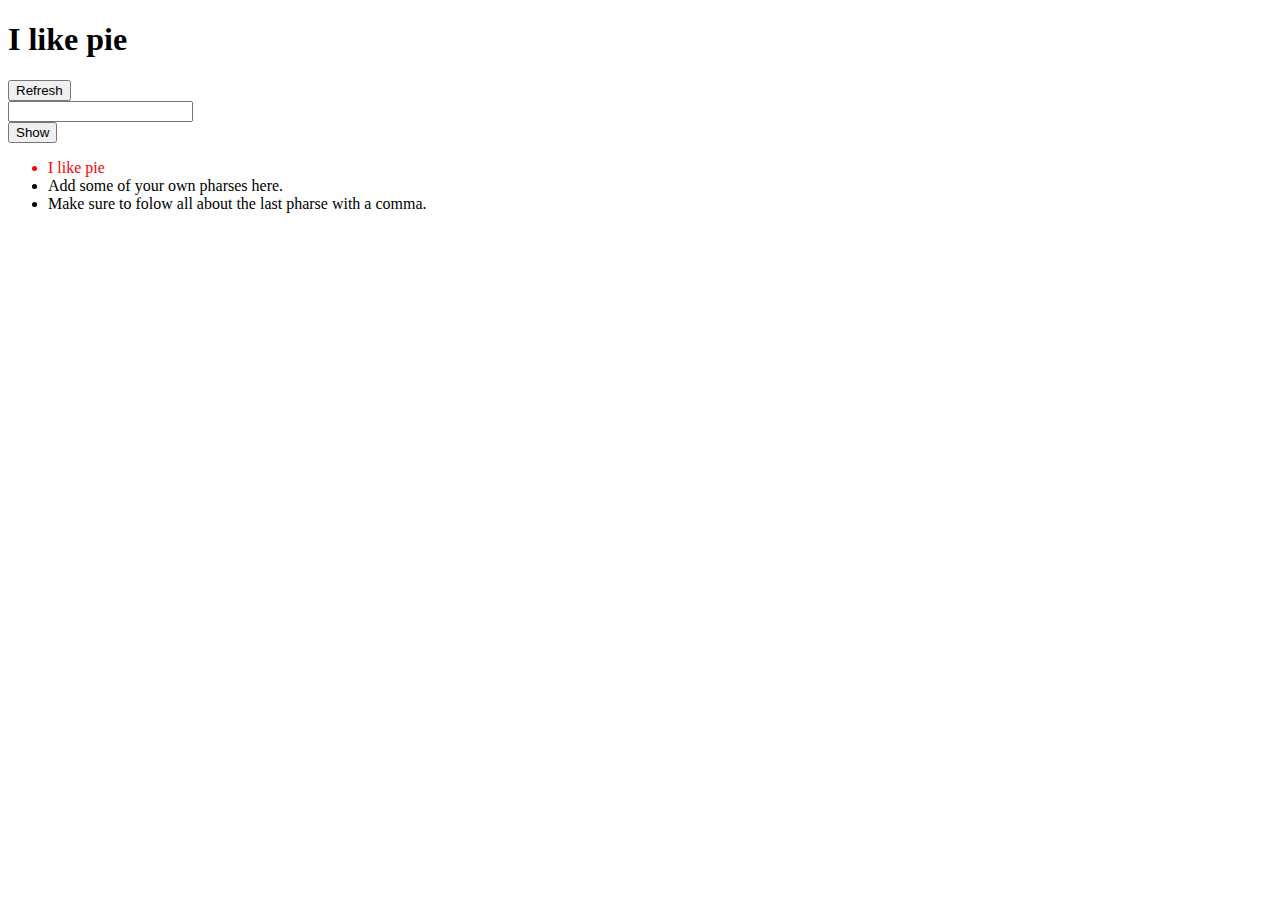
<file: Day1/jquery-exercise/index.html>
<!DOCTYPE html>
<html lang="en">
<head>
  <meta charset="UTF-8">
  <title>jQuery Exercise</title>
  <link rel="stylesheet" href="css/style.css">
  <script src="https://ajax.googleapis.com/ajax/libs/jquery/1.11.3/jquery.min.js"></script>
</head>
<body>
<div>
  <h1 id="pharse"></h1>
  <button id="button-pharse">Refresh</button>
</div>

<form action="#" id="form">
  <input type="text" id="form-text">
</form>

<div>
  <button id="ToogleList">Show</button>
  <ul id="ListPharses">
  </ul>
</div>

<script type="text/javascript" src="js/script.js"></script>
</body>
</html>
</file>
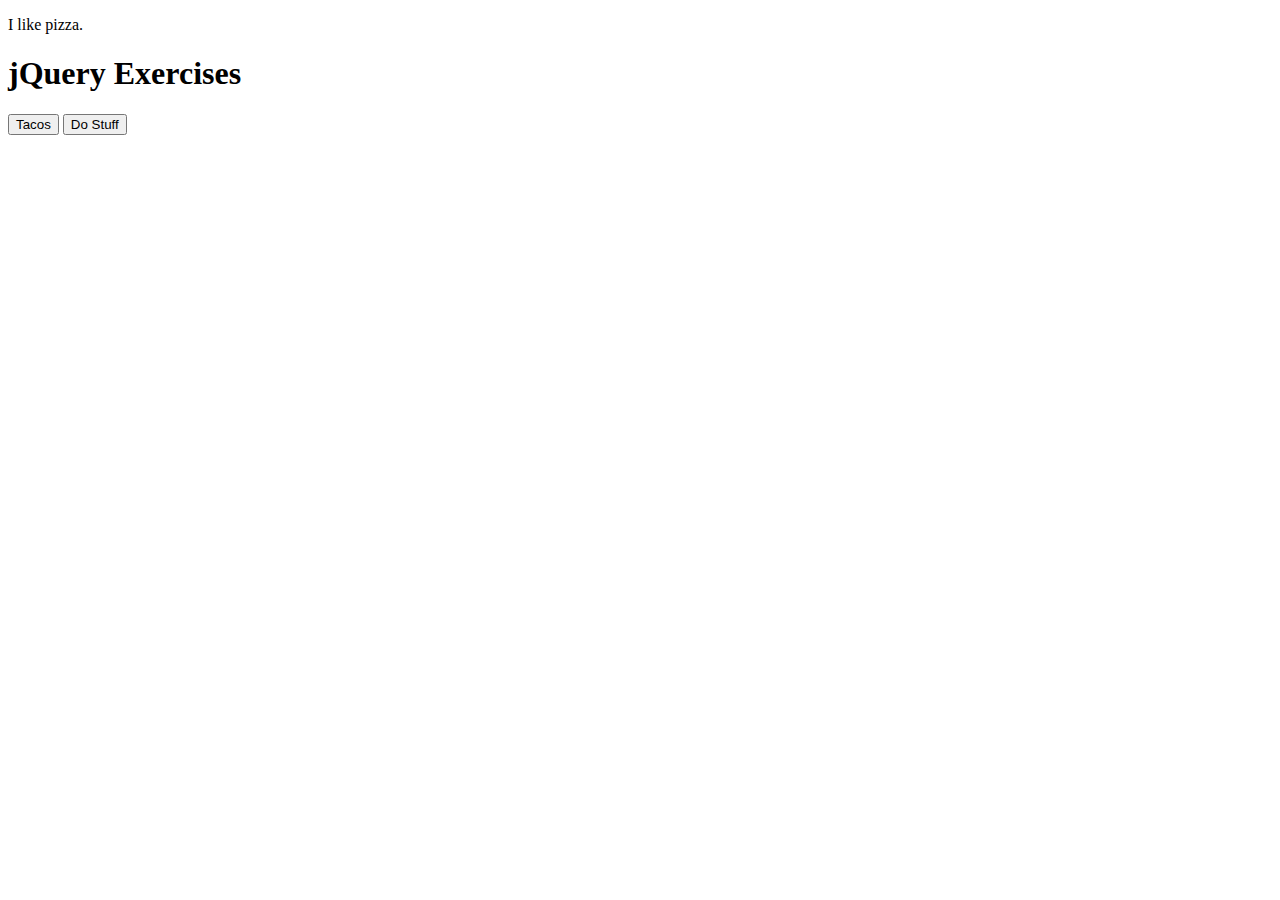
<file: Day1/jquery_exercise_slide/index.html>
<!DOCTYPE html>
<html lang="en">
<head>
  <meta charset="UTF-8">
  <title>jQuery Exercise</title>
  <script src="https://ajax.googleapis.com/ajax/libs/jquery/1.11.3/jquery.min.js"></script>
</head>
<body>
<p>I like pizza.</p>
<h1 id="title">jQuery Exercises</h1>
<button class="js-tacos">Tacos</button>
<button data-action="do stuff">Do Stuff</button>
<script type="text/javascript">
  $('p');
  $('#title');
  $('.js-tacos');
  $('[data-action="do stuff"]');
  $('[data-action~="stuff"]');
</script>
</body>
</html>
</file>
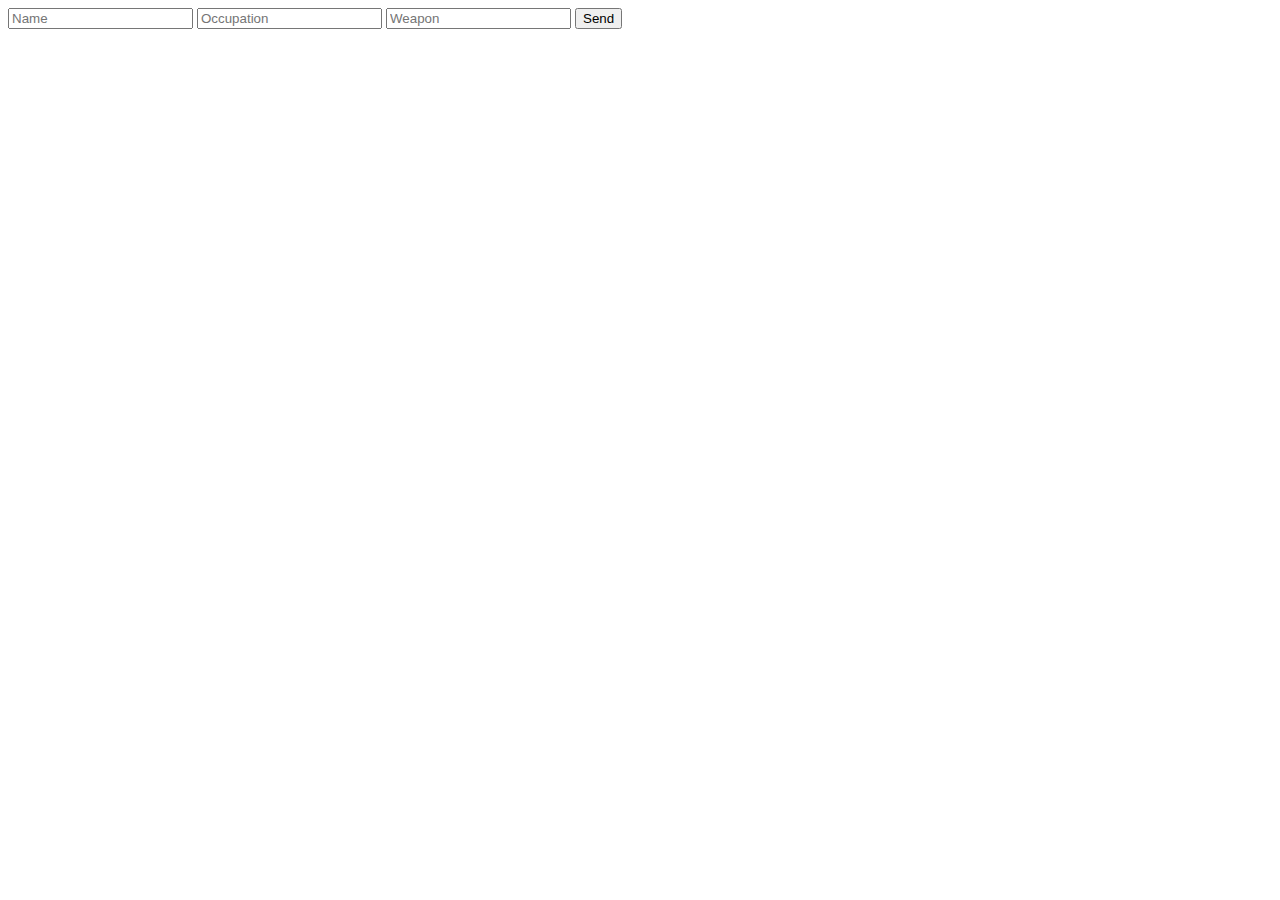
<file: Day2/ajax_slide_exercise/index.html>
<!DOCTYPE html>
<html lang="en">
<head>
  <meta charset="UTF-8">
  <title>Document</title>
  <script src="http://code.jquery.com/jquery-1.11.3.min.js"></script>
</head>
<body>
<form action="#" method="POST" id="createNew">
  <input type="text" placeholder="Name" id="name" name="name">
  <input type="text" placeholder="Occupation" id="occupation" name="occupation">
  <input type="text" placeholder="Weapon" id="weapon" name="weapon">
  <input type="submit" value="Send">
</form>
<div id="response"></div>
<script src="js/script.js"></script>
</body>
</html>
</file>
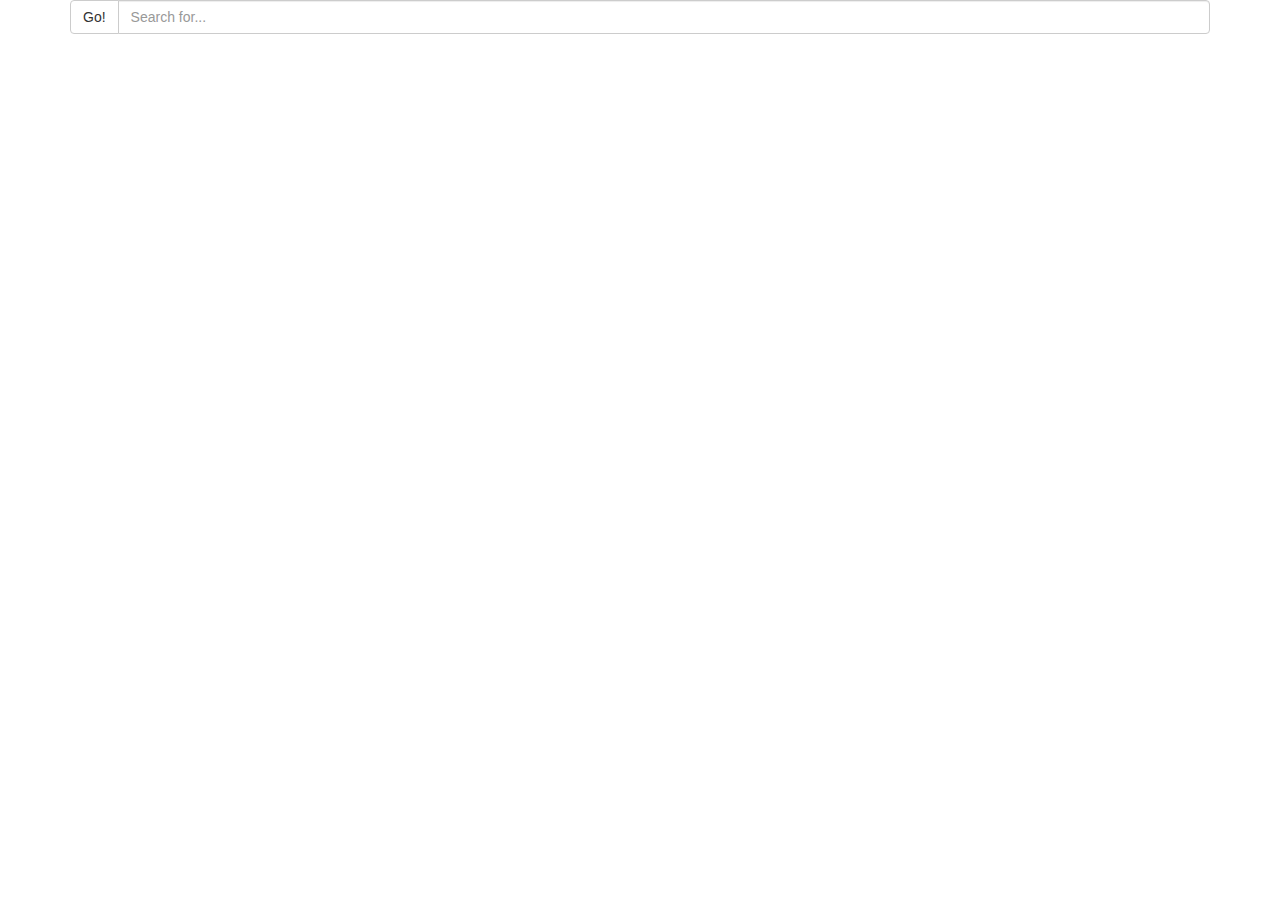
<file: Day2/spotify_exercise/index.html>
<!DOCTYPE html>
<html lang="en">
<head>
  <meta charset="UTF-8">
  <meta name="viewport" content="width=device-width, user-scalable=no, initial-scale=1.0, maximum-scale=1.0, minimum-scale=1.0">
  <title>Spotify Exercise</title>
  <link rel="stylesheet" href="css/bootstrap.min.css">
  <link rel="stylesheet" href="css/style.css">
  <script src="https://ajax.googleapis.com/ajax/libs/jquery/1.11.3/jquery.min.js"></script>
</head>
<body>
  <section class="container">
    <form id="artistForm">
      <div class="row">
        <div class="col-lg-12">
          <div class="input-group">
            <span class="input-group-btn">
              <button class="btn btn-default" type="submit">Go!</button>
            </span>
            <input type="text" class="form-control" placeholder="Search for..." id="artistTextField">
          </div>
        </div>
      </div>
    </form>
    <div class="Artists"></div>
  </section>

  <div class="modal fade">
    <div class="modal-dialog modal-lg">
      <div class="modal-content">
        <div class="modal-body">

        </div>
        <div class="modal-footer">
          <button type="button" class="btn btn-default" data-dismiss="modal">Close</button>
        </div>
      </div><!-- /.modal-content -->
    </div><!-- /.modal-dialog -->
  </div><!-- /.modal -->
  <script type="text/javascript" src="js/bootstrap.min.js"></script>
  <script type="text/javascript" src="js/default.js"></script>
</body>
</html>
</file>
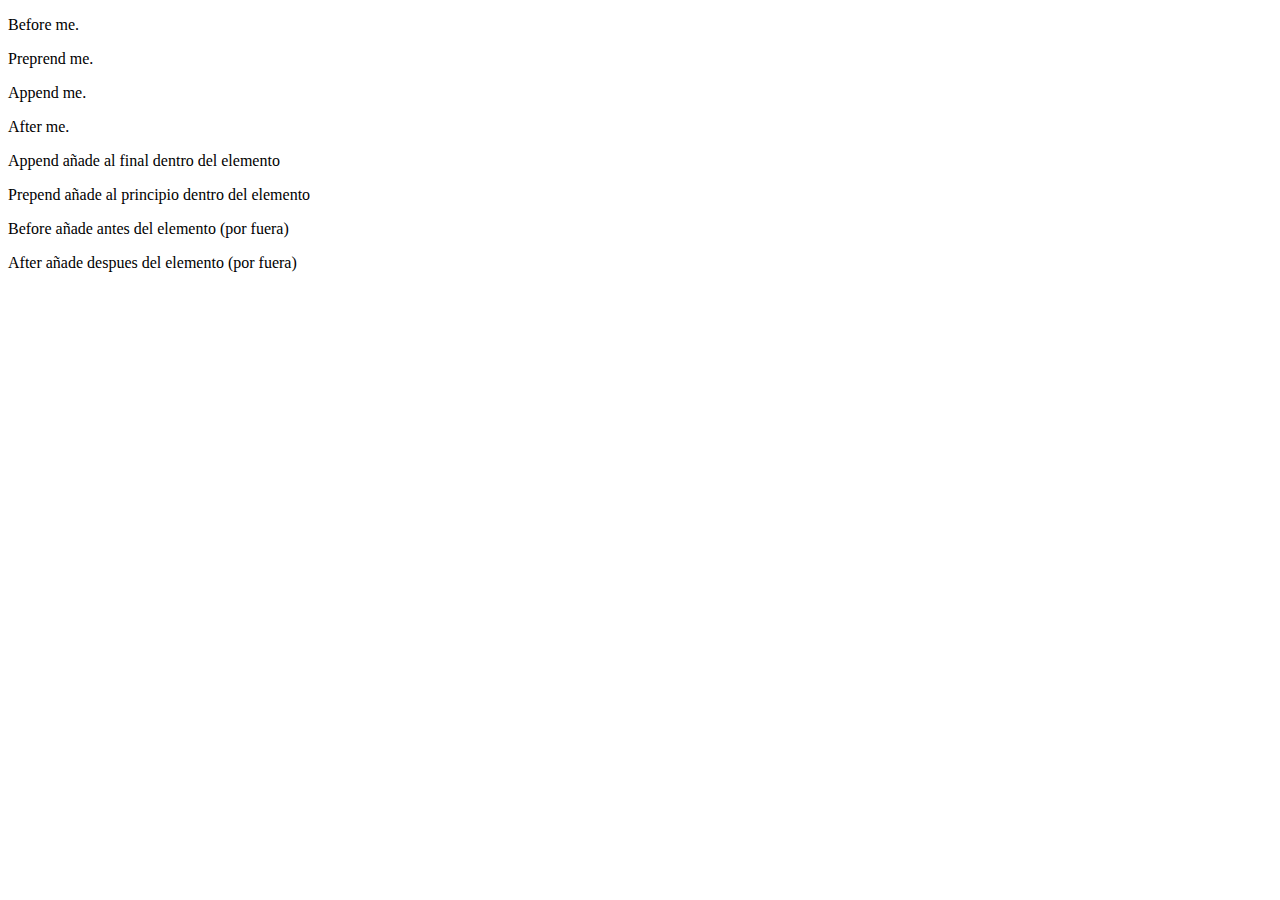
<file: Day1/jquery_exercise_slide/exercise2.html>
<!DOCTYPE html>
<html lang="en">
<head>
  <meta charset="UTF-8">
  <title>Exercise 2</title>
  <script src="https://ajax.googleapis.com/ajax/libs/jquery/1.11.3/jquery.min.js"></script>
</head>
<body>
  <div class="container"></div>
  <p class="a1">Append me.</p>
  <p class="a2">Preprend me.</p>
  <p class="a3">Before me.</p>
  <p class="a4">After me.</p>

  <p>Append añade al final dentro del elemento</p>
  <p>Prepend añade al principio dentro del elemento</p>
  <p>Before añade antes del elemento (por fuera)</p>
  <p>After añade despues del elemento (por fuera)</p>
  <script>
    var a1 = $('.a1')
    var a2 = $('.a2')
    var a3 = $('.a3')
    var a4 = $('.a4')
    $('.container').append(a1).prepend(a2).before(a3).after(a4)

  </script>
</body>
</html>
</file>
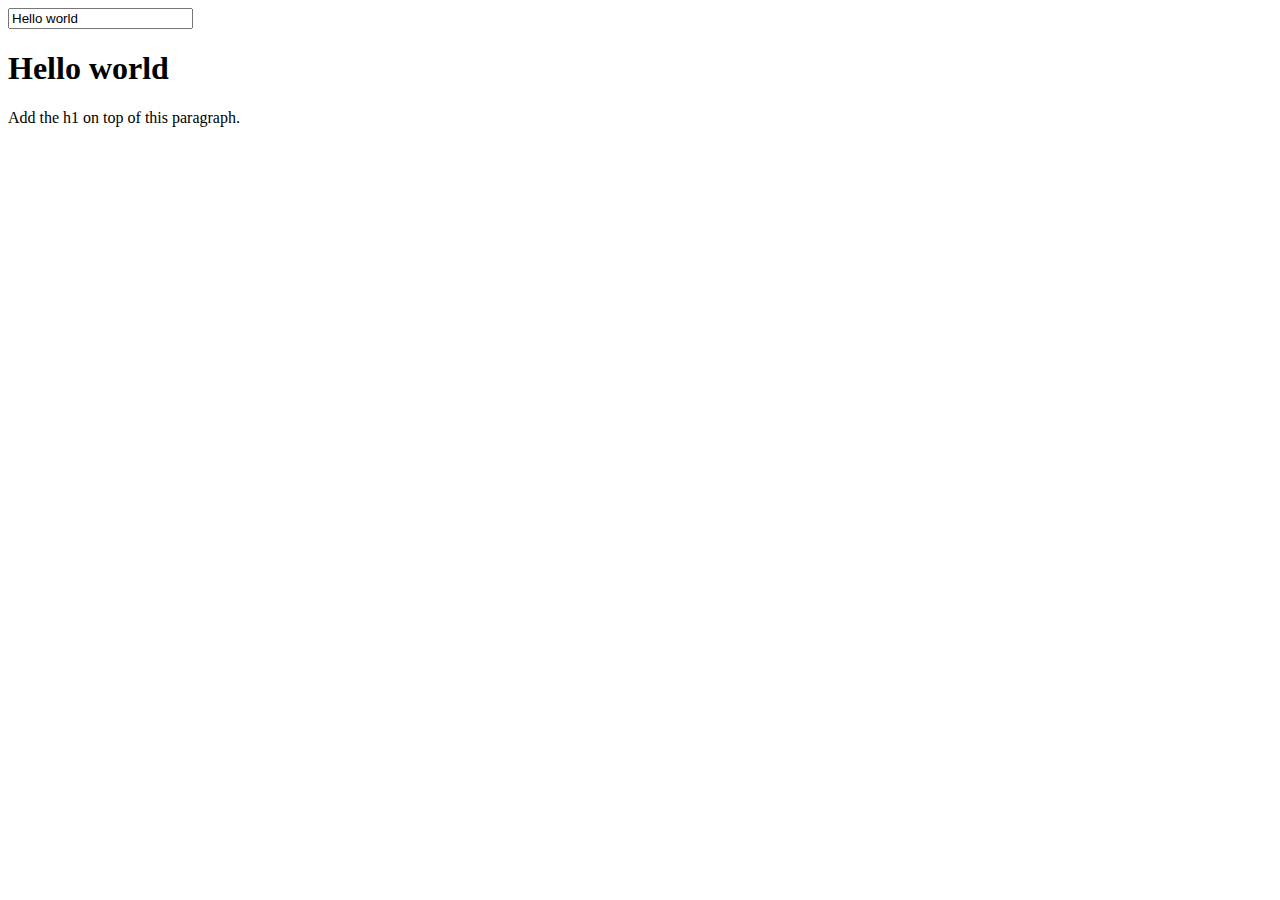
<file: Day1/jquery_exercise_slide/exercise3.html>
<!DOCTYPE html>
<html lang="en">
<head>
  <meta charset="UTF-8">
  <title>Exercise 3</title>
  <script src="https://ajax.googleapis.com/ajax/libs/jquery/1.11.3/jquery.min.js"></script>
  <script>
  $(document).on('ready', function(){
    var value = $('#info').val();
    var h1 = $('<h1></h1>').text(value)
    $('p').before(h1)

    $('#info').on('input', function(){
      h1 = $('h1').text($(this).val())
      $('p').before(h1)
    })
  });
  </script>
</head>
<body>
  <input type="text" id="info" value="Hello world">
  <p>Add the h1 on top of this paragraph.</p>
</body>
</html>
</file>
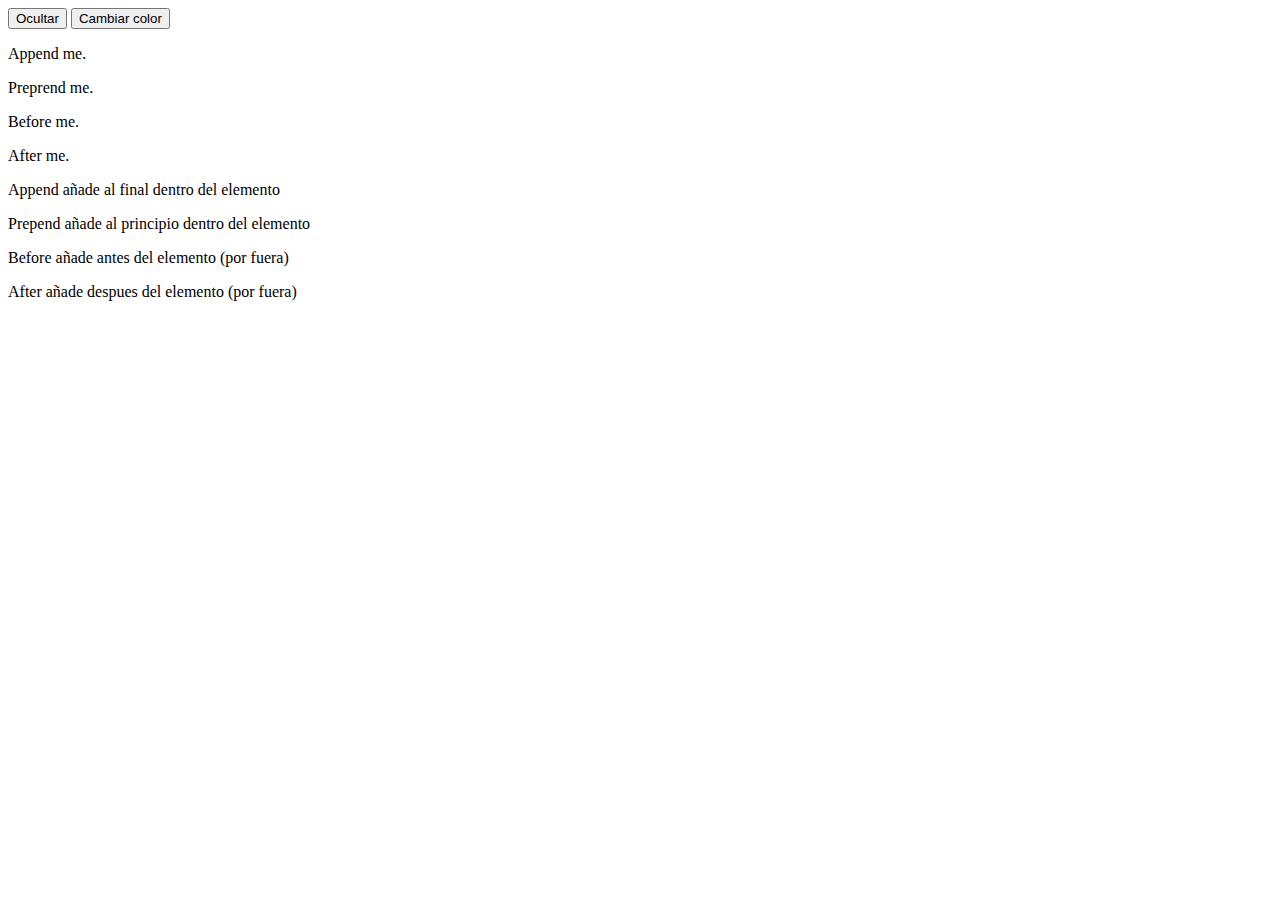
<file: Day1/jquery_exercise_slide/exercise4.html>
<!DOCTYPE html>
<html lang="en">
<head>
  <meta charset="UTF-8">
  <title>Exercise 4</title>
  <script src="https://ajax.googleapis.com/ajax/libs/jquery/1.11.3/jquery.min.js"></script>

</head>
<body>
  <button id="button-hide">Ocultar</button>
  <button id="button-color">Cambiar color</button>
  <div class="container">
    <p class="a1">Append me.</p>
    <p class="a2">Preprend me.</p>
    <p class="a3">Before me.</p>
    <p class="a4">After me.</p>


    <p>Append añade al final dentro del elemento</p>
    <p>Prepend añade al principio dentro del elemento</p>
    <p>Before añade antes del elemento (por fuera)</p>
    <p>After añade despues del elemento (por fuera)</p>
  </div>
  <script>

  var arr_colors = ['red', 'green', 'white', 'purple', 'brown', 'blue', '#F3D', '#3F4']

  function getRandomArbitrary(min, max) {
    return Math.round( Math.random() * (max - min)) + min ;
  }

  $('#button-hide').on('click',function(){

    if($(this).hasClass('hidden')) {
      $(this).removeClass('hidden')
      $(this).text('Ocultar')
    } else {
      $(this).addClass('hidden')
      $(this).text('Mostrar')
    }

    $('.container').slideToggle()
  })

  $('#button-color').on('click',function(){
    setInterval(function(){$('p').each(function(index){
      $(this).css('color', arr_colors[getRandomArbitrary(0,7)])
    })}, 100);
  });
  </script>
</body>
</html>
</file>
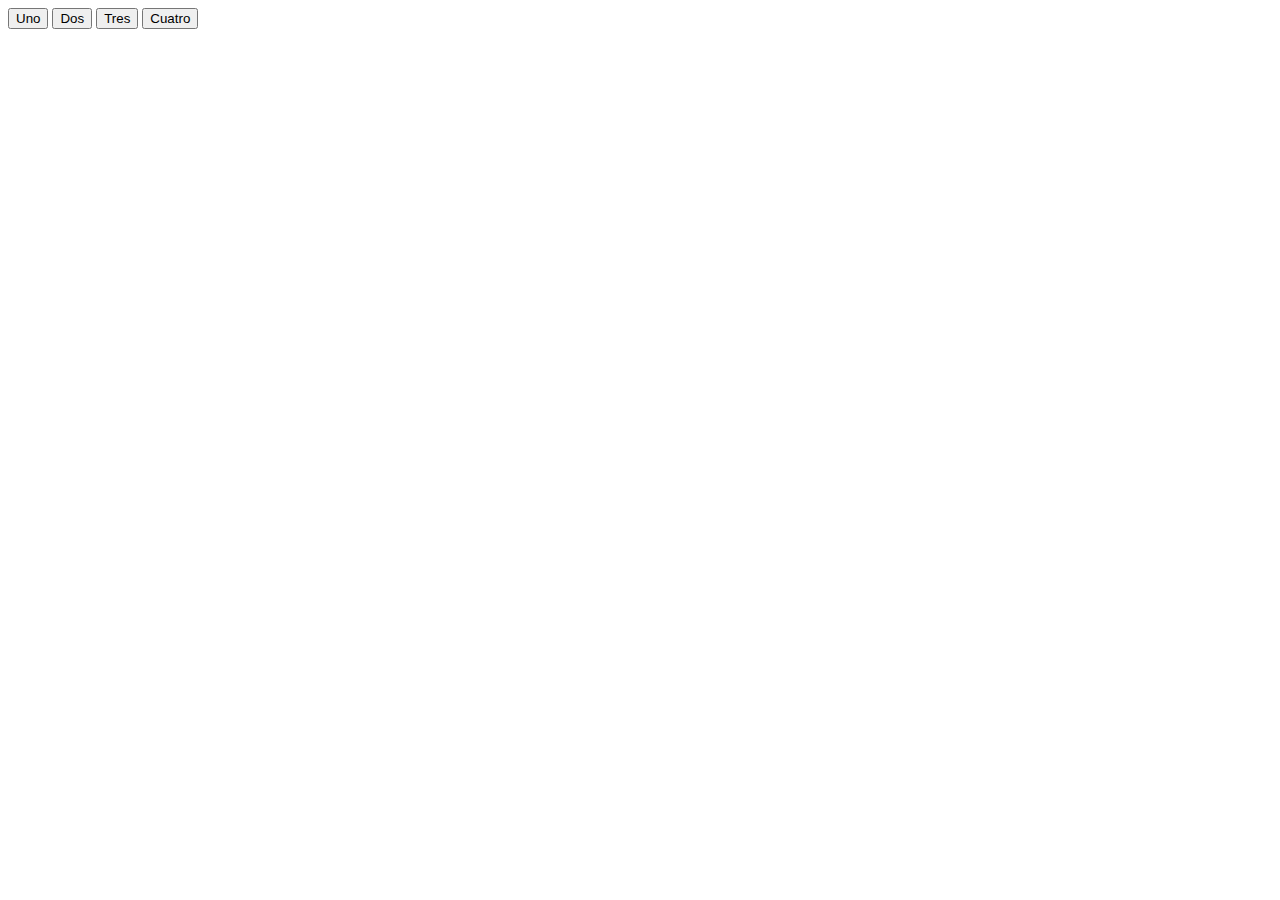
<file: Day1/jquery_exercise_slide/exercise5.html>
<!DOCTYPE html>
<html lang="en">
<head>
  <meta charset="UTF-8">
  <title>Exercise5</title>
  <script src="https://ajax.googleapis.com/ajax/libs/jquery/1.11.3/jquery.min.js"></script>
</head>
<body>
<button>Uno</button>
<button>Dos</button>
<button>Tres</button>
<button>Cuatro</button>
<script>
  $('button').on('click', function(event){
    var currentDOMElement = $(event.currentTarget)
    currentDOMElement.toggle();
    console.log(event.pageY + ' ' + event.pageX )
  });

</script>
</body>
</html>
</file>
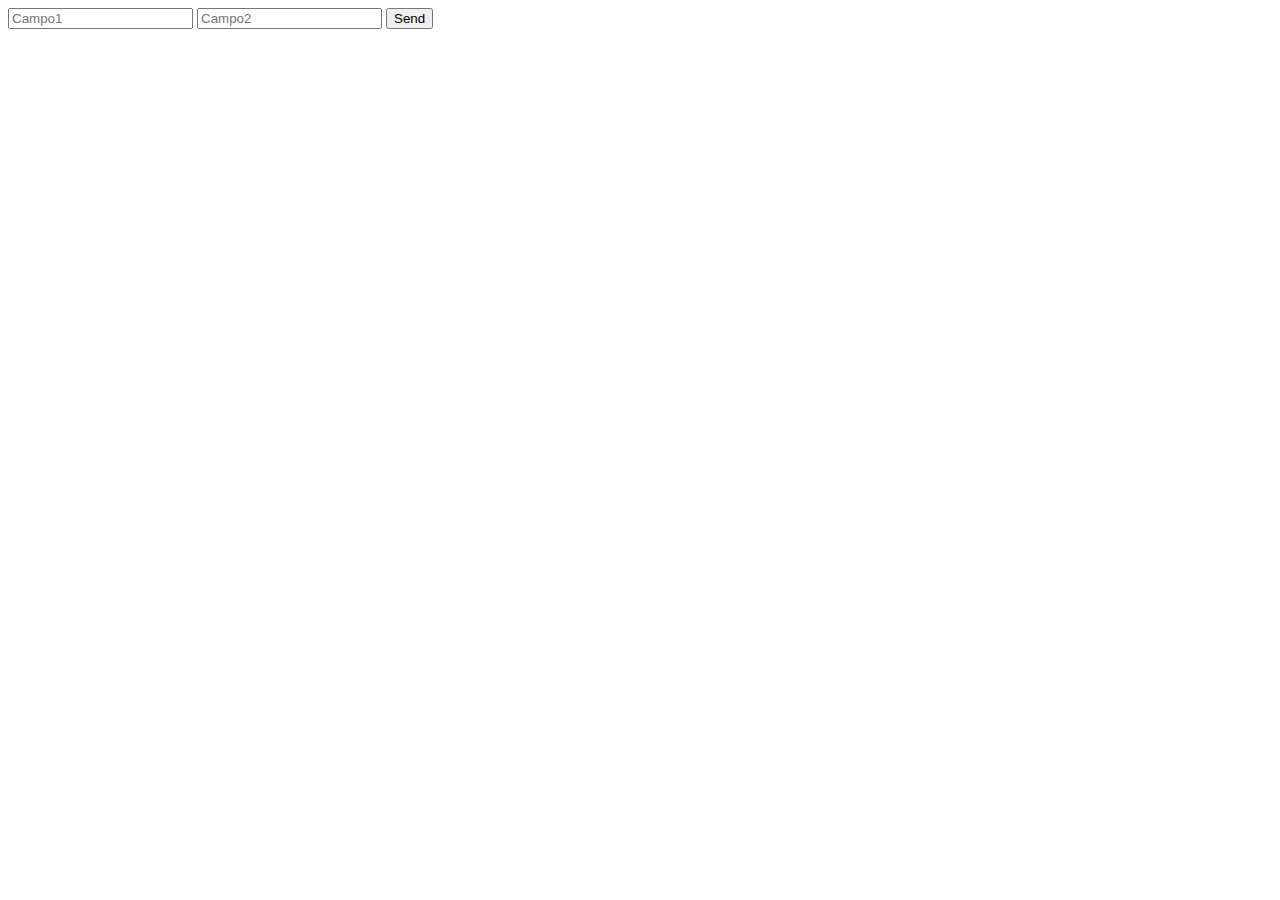
<file: Day1/jquery_exercise_slide/exercise6.html>
<!DOCTYPE html>
<html lang="en">
<head>
  <meta charset="UTF-8">
  <title>Exercise 6</title>
  <script src="https://ajax.googleapis.com/ajax/libs/jquery/1.11.3/jquery.min.js"></script>
</head>
<body>
<form action="#" method="POST">
  <input type="text" value="" placeholder="Campo1">
  <input type="text" value="" placeholder="Campo2">
  <button type="submit">Send</button>
</form>

<script type="text/javascript">
  $(document).on('submit', 'form', function(event){

    event.preventDefault();
    console.log($(this).find('input:empty').length)
    if($(this).find('input:empty').length)

    $(this).find('input').filter(function () {
        return $.trim($(this).val()).length > 0
    })

    console.log(total);

  });
</script>
</body>
</html>
</file>
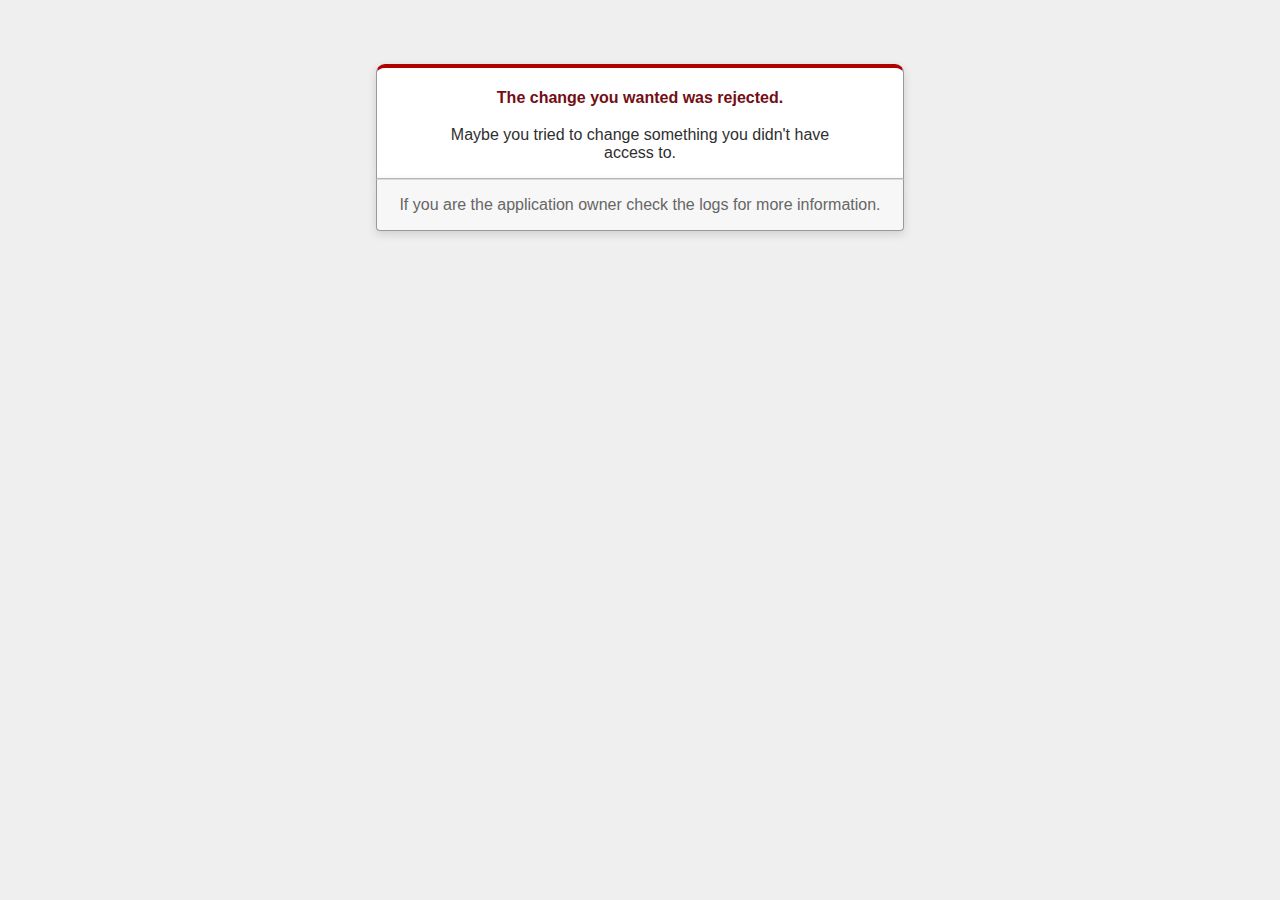
<file: Day4/pkmn_components/public/422.html>
<!DOCTYPE html>
<html>
<head>
  <title>The change you wanted was rejected (422)</title>
  <meta name="viewport" content="width=device-width,initial-scale=1">
  <style>
  body {
    background-color: #EFEFEF;
    color: #2E2F30;
    text-align: center;
    font-family: arial, sans-serif;
    margin: 0;
  }

  div.dialog {
    width: 95%;
    max-width: 33em;
    margin: 4em auto 0;
  }

  div.dialog > div {
    border: 1px solid #CCC;
    border-right-color: #999;
    border-left-color: #999;
    border-bottom-color: #BBB;
    border-top: #B00100 solid 4px;
    border-top-left-radius: 9px;
    border-top-right-radius: 9px;
    background-color: white;
    padding: 7px 12% 0;
    box-shadow: 0 3px 8px rgba(50, 50, 50, 0.17);
  }

  h1 {
    font-size: 100%;
    color: #730E15;
    line-height: 1.5em;
  }

  div.dialog > p {
    margin: 0 0 1em;
    padding: 1em;
    background-color: #F7F7F7;
    border: 1px solid #CCC;
    border-right-color: #999;
    border-left-color: #999;
    border-bottom-color: #999;
    border-bottom-left-radius: 4px;
    border-bottom-right-radius: 4px;
    border-top-color: #DADADA;
    color: #666;
    box-shadow: 0 3px 8px rgba(50, 50, 50, 0.17);
  }
  </style>
</head>

<body>
  <!-- This file lives in public/422.html -->
  <div class="dialog">
    <div>
      <h1>The change you wanted was rejected.</h1>
      <p>Maybe you tried to change something you didn't have access to.</p>
    </div>
    <p>If you are the application owner check the logs for more information.</p>
  </div>
</body>
</html>
</file>
<file: Day1/jquery-exercise/css/style.css>
.hightlight {
  color: red;
}
</file>
<file: Day2/spotify_exercise/css/style.css>
h1, h4  {
  white-space: nowrap;
  overflow: hidden;
  text-overflow: ellipsis;
}
.Artists-itemImage {
  width: 100%;
  max-height: 100%;;
}

.Album-itemImage {
  width: 100%;
  height: 100%;
}

.Track-item {
  height: 50px;
  line-height: 50px;
  background: rgb(52, 52, 52);
  color: #FFF;
  border-bottom: 1px solid rgb(10, 10, 10);
  position: relative;
}

.Track-itemNumber, .Track-itemName, .Track-itemTime {
  display: inline-block;
  vertical-align: top;
}

.Track-itemNumber {
  width: 50px;
  text-align: center;
}

.Track-itemTime {
  position: absolute;
  right: 0;
  width: 50px;
}
</file>
